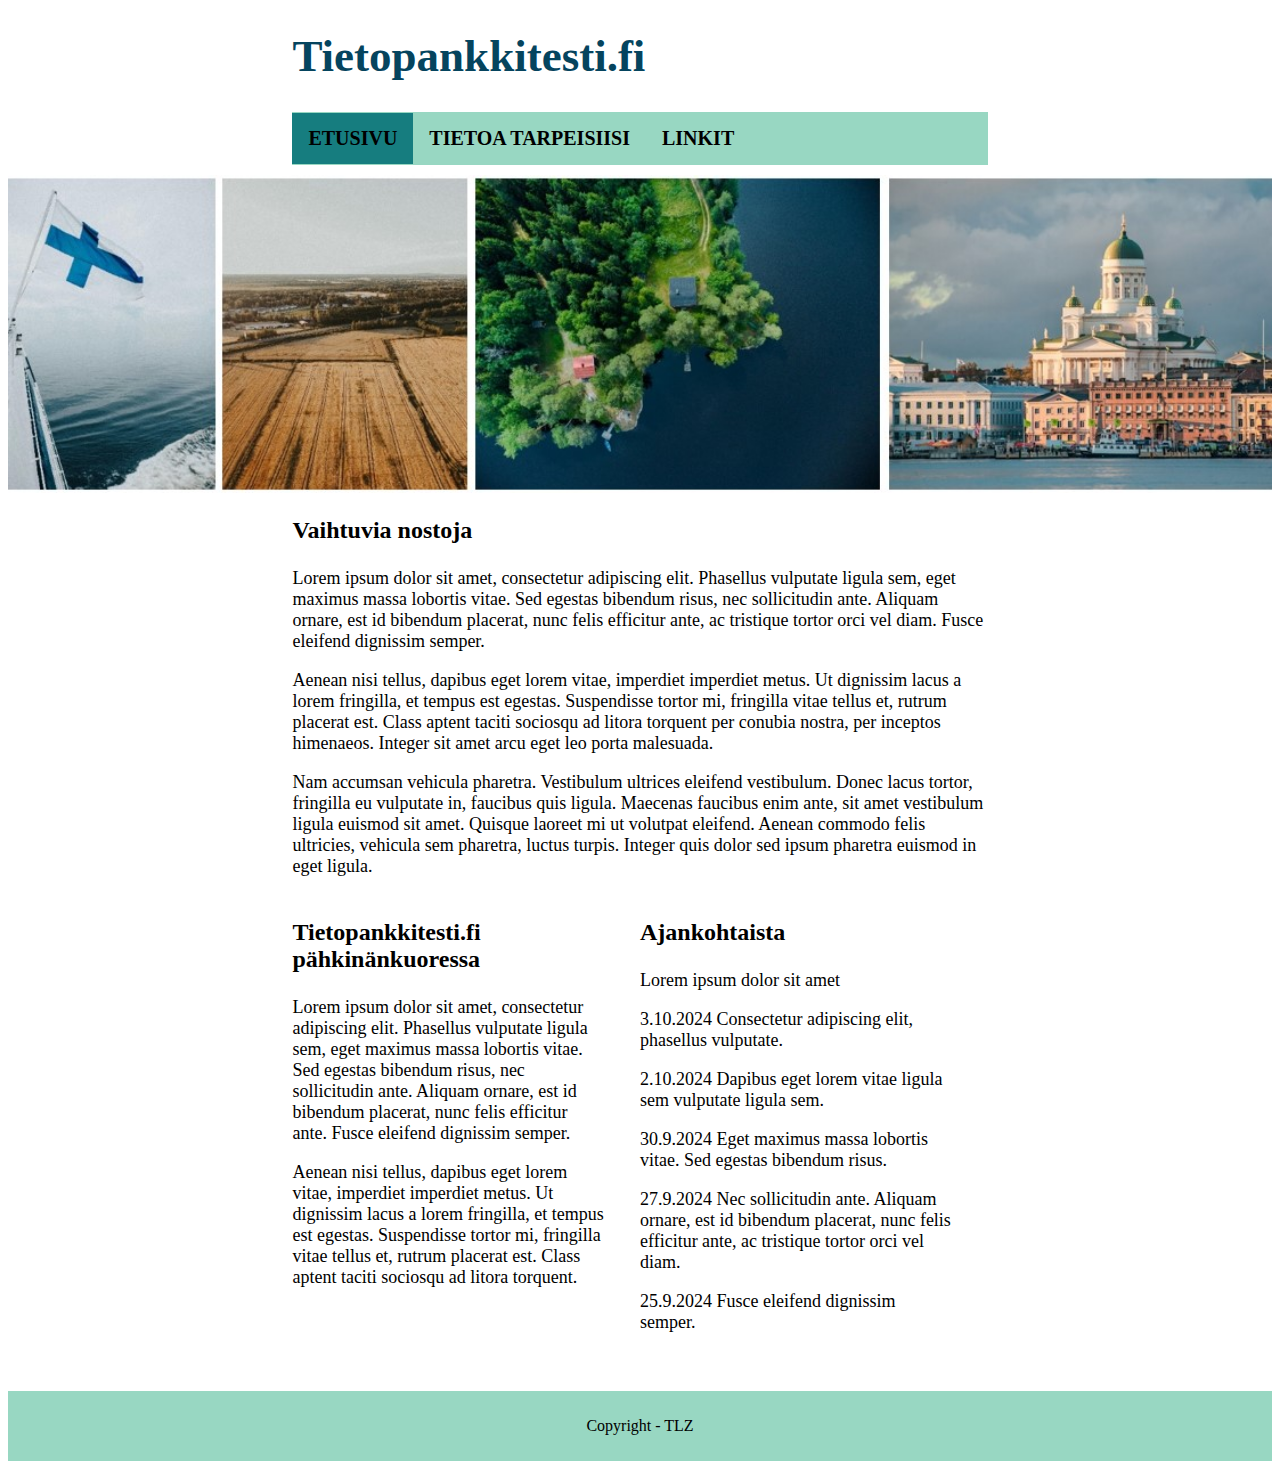
<file: index.html>
<!DOCTYPE html>
<html>

<head>
    <title>Etusivu</title>
	<meta charset="UTF-8">
    <link rel="stylesheet" href="style.css">
    <html lang=”fi”>

    <link rel="preconnect" href="https://fonts.googleapis.com">
    <link rel="preconnect" href="https://fonts.gstatic.com" crossorigin>
    <link href="https://fonts.googleapis.com/css2?family=Libre+Franklin:ital,wght@0,100..900;1,100..900&display=swap" rel="stylesheet">
    
</head>

<body>
	<header>
        <h1>Tietopankkitesti.fi</h1>
    </header>

    <nav>
        <ul>
            <li><a class="active" href="index.html">ETUSIVU</a></li>
            <li><a href="sivu2.html">TIETOA TARPEISIISI</a></li>
            <li><a href="linkit.html">LINKIT</a></li>
          </ul>
    </nav>

    <div class="image">
        <img scr="kuvarivi_index.jpg">
    </div>

    <section>
        <h3>Vaihtuvia nostoja</h3>
        <p> Lorem ipsum dolor sit amet, consectetur adipiscing elit. Phasellus vulputate ligula sem, eget maximus massa lobortis vitae. Sed egestas bibendum risus, nec sollicitudin ante. Aliquam ornare, est id bibendum placerat, nunc felis efficitur ante, ac tristique tortor orci vel diam. Fusce eleifend dignissim semper.</p>
        <p> Aenean nisi tellus, dapibus eget lorem vitae, imperdiet imperdiet metus. Ut dignissim lacus a lorem fringilla, et tempus est egestas. Suspendisse tortor mi, fringilla vitae tellus et, rutrum placerat est. Class aptent taciti sociosqu ad litora torquent per conubia nostra, per inceptos himenaeos. Integer sit amet arcu eget leo porta malesuada.</p>
        <p>Nam accumsan vehicula pharetra. Vestibulum ultrices eleifend vestibulum. Donec lacus tortor, fringilla eu vulputate in, faucibus quis ligula. Maecenas faucibus enim ante, sit amet vestibulum ligula euismod sit amet. Quisque laoreet mi ut volutpat eleifend. Aenean commodo felis ultricies, vehicula sem pharetra, luctus turpis. Integer quis dolor sed ipsum pharetra euismod in eget ligula.</p>
    </section>

    <section class="row">
        <div class="column">
            <h3>Tietopankkitesti.fi pähkinänkuoressa</h3>
            <p>Lorem ipsum dolor sit amet, consectetur adipiscing elit. Phasellus vulputate ligula sem, eget maximus massa lobortis vitae. Sed egestas bibendum risus, nec sollicitudin ante. Aliquam ornare, est id bibendum placerat, nunc felis efficitur ante. Fusce eleifend dignissim semper.</p>
            <p>Aenean nisi tellus, dapibus eget lorem vitae, imperdiet imperdiet metus. Ut dignissim lacus a lorem fringilla, et tempus est egestas. Suspendisse tortor mi, fringilla vitae tellus et, rutrum placerat est. Class aptent taciti sociosqu ad litora torquent.</p>
        </div>
        <div class="column">
            <h3>Ajankohtaista</h3>
            <p>Lorem ipsum dolor sit amet</p>
            <p>3.10.2024 Consectetur adipiscing elit, phasellus vulputate.</p>
            <p>2.10.2024 Dapibus eget lorem vitae ligula sem vulputate ligula sem.</p> 
            <p>30.9.2024 Eget maximus massa lobortis vitae. Sed egestas bibendum risus.</p>
            <p>27.9.2024 Nec sollicitudin ante. Aliquam ornare, est id bibendum placerat, nunc felis efficitur ante, ac tristique tortor orci vel diam.</p>
            <p>25.9.2024 Fusce eleifend dignissim semper.</p>
        </div>
    </section> 
        
    <footer>
        <p>Copyright - TLZ</p>
    </footer>


</body>

</html>
</file>
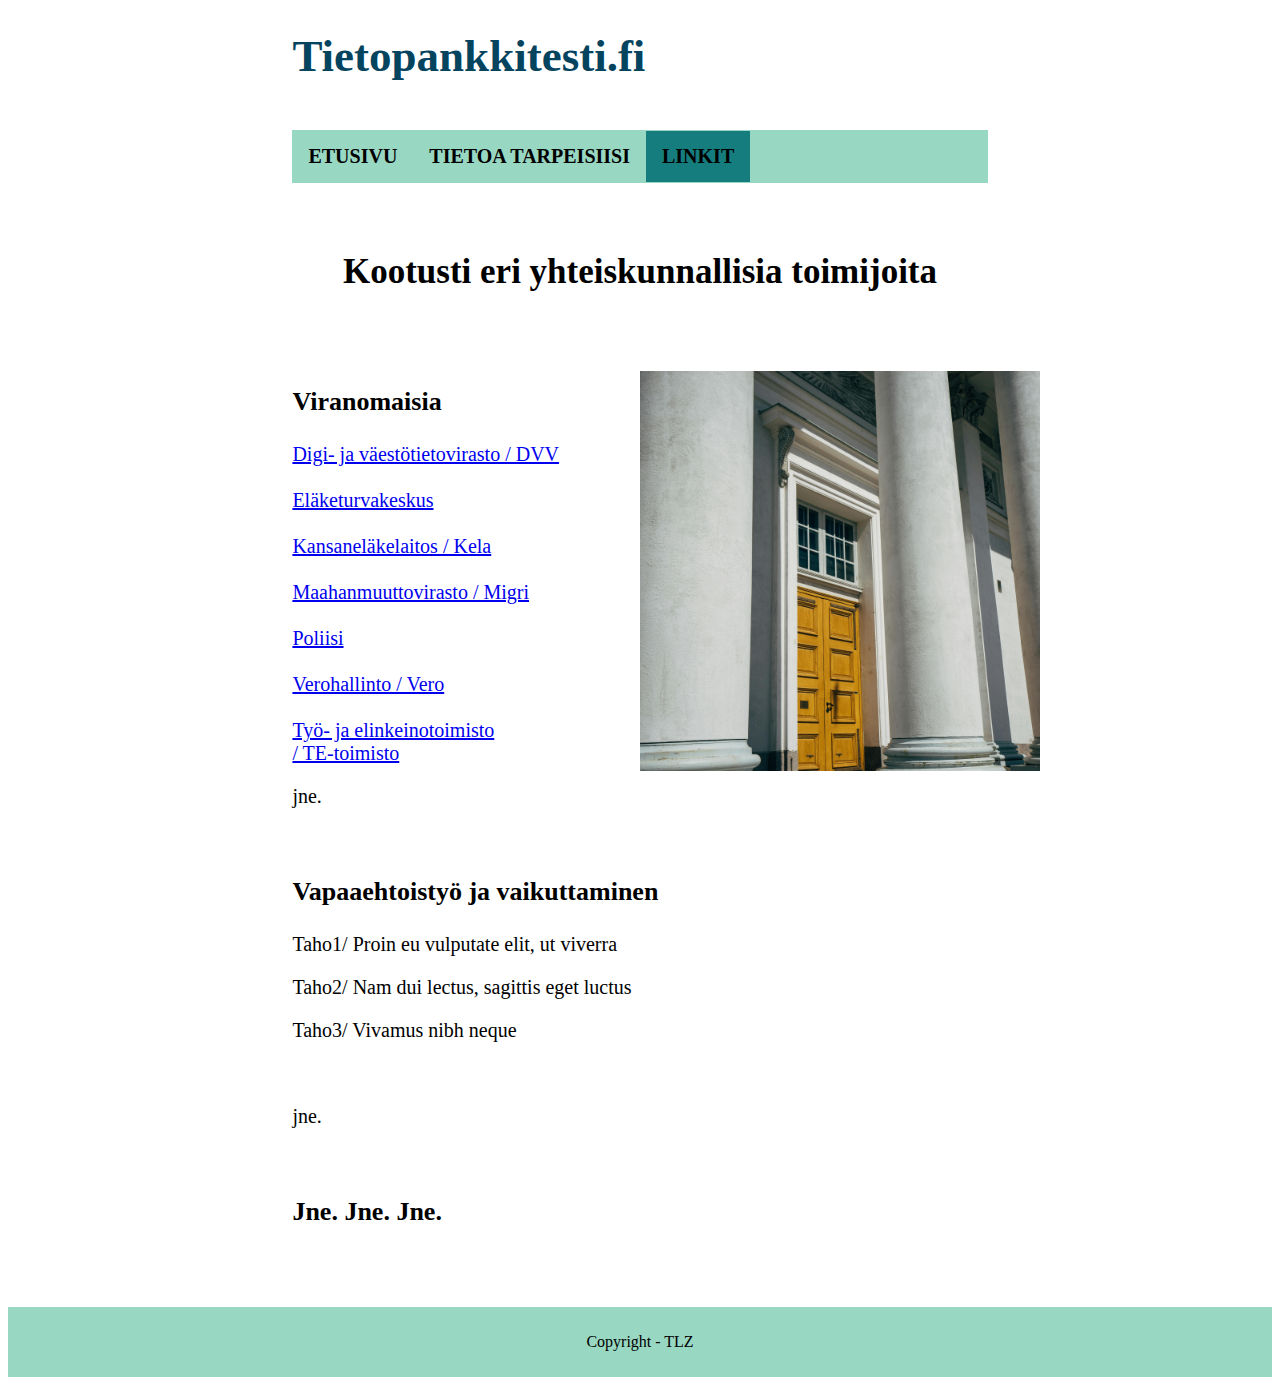
<file: linkit.html>
<!DOCTYPE html>
<html>

<head>
    <title>Linkit</title>
	<meta charset="UTF-8">
    <link rel="stylesheet" href="style3.css">
    
</head>

<body>
	<header>
        <h1>Tietopankkitesti.fi</h1>
        <img scr="logo.jpg">
    </header>

    <nav>
        <ul>
            <li><a href="index.html">ETUSIVU</a></li>
            <li><a href="sivu2.html">TIETOA TARPEISIISI</a></li>
            <li><a class="active" href="linkit.html">LINKIT</a></li>
          </ul>
    </nav>

    <div class="content">
        <h2>Kootusti eri yhteiskunnallisia toimijoita</h2>
    </div>

    <div class="content row">
        <div class="column">
            <h3>Viranomaisia</h3>
            <a href="https://dvv.fi/" target="blank">Digi- ja väestötietovirasto / DVV</a>
            <br><br>
            <a href="https://www.etk.fi/" target="blank">Eläketurvakeskus</a>
            <br><br>
            <a href="https://www.kela.fi" target="blank">Kansaneläkelaitos / Kela</a>
            <br><br>
            <a href="https://migri.fi" target="blank">Maahanmuuttovirasto / Migri</a>
            <br><br>
            <a href="https://poliisi.fi" target="blank">Poliisi</a>
            <br><br>
            <a href="https://www.vero.fi" target="blank">Verohallinto / Vero</a>
            <br><br>
            <a href="https://toimistot.te-palvelut.fi/" target="blank">Työ- ja elinkeinotoimisto <br>
                / TE-toimisto</a>
            <br>
            <p>jne.</p>
            <br>
        </div>
        <div class="column">
            <img scr="url""ovi.jpg">
        </div>
      </div> 
 
      <div class="content">
        <h3>Vapaaehtoistyö ja vaikuttaminen</h3>
        <p>Taho1/ Proin eu vulputate elit, ut viverra</p>
        <p>Taho2/ Nam dui lectus, sagittis eget luctus</p>
        <p>Taho3/ Vivamus nibh neque</p>
        <br>
        <p>jne.</p>
        <br>
    </div>

    <div class="content">
        <h3>Jne. Jne. Jne.</h3>
    </div>
        
    <footer>
        <p>Copyright - TLZ</p>
    </footer>


</body>

</html>
</file>
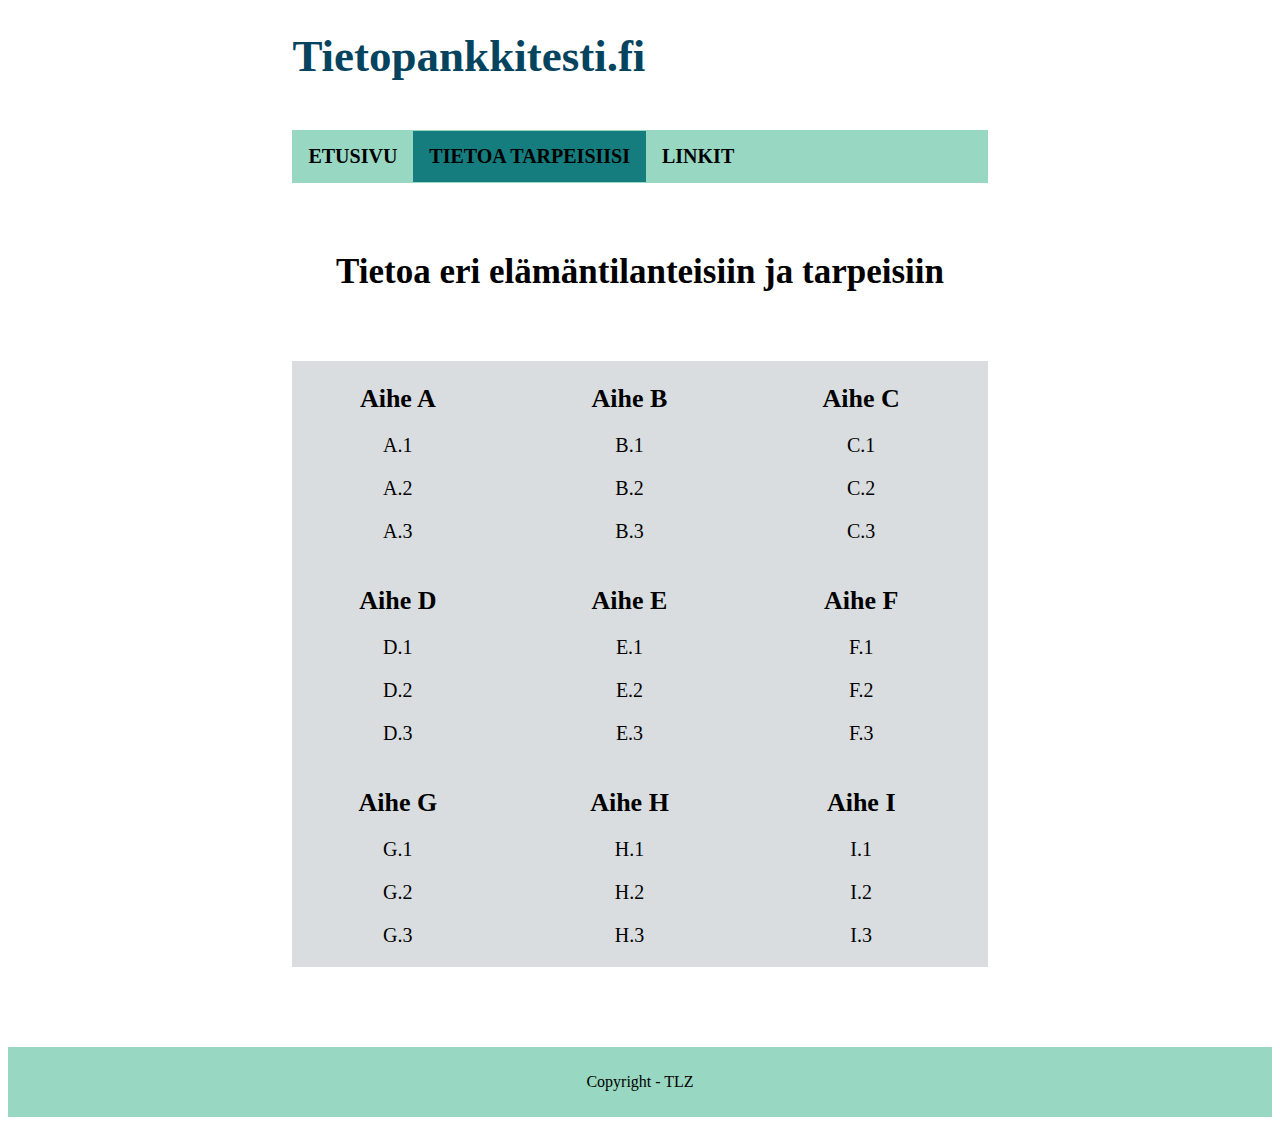
<file: sivu2.html>
<!DOCTYPE html>
<html>

<head>
    <title>Tietoa tarpeisiisi</title>
	<meta charset="UTF-8">
    <link rel="stylesheet" href="style2.css">
    
</head>

<body>
	<header>
        <h1>Tietopankkitesti.fi</h1>
        <img scr="logo.jpg">
    </header>

    <nav>
        <ul>
            <li><a href="index.html">ETUSIVU</a></li>
            <li><a class="active" href="sivu2.html">TIETOA TARPEISIISI</a></li>
            <li><a href="linkit.html">LINKIT</a></li>
          </ul>
    </nav>

    <div class="content">
        <h2>Tietoa eri elämäntilanteisiin ja tarpeisiin</h2>
    </div>

    <div class="content row">
        <div class="column">
            <br>
            <h3>Aihe A</h3>
            <p>A.1</p>
            <p>A.2</p>
            <p>A.3</p>
        </div>
        <div class="column">
            <br>
            <h3>Aihe B</h3>
            <p>B.1</p>
            <p>B.2</p>
            <p>B.3</p>
        </div>
        <div class="column">
            <br>
            <h3>Aihe C</h3>
            <p>C.1</p>
            <p>C.2</p>
            <p>C.3</p>
        </div>
        <div class="column">
            <br>
            <h3>Aihe D</h3>
            <p>D.1</p>
            <p>D.2</p>
            <p>D.3</p>
        </div>
        <div class="column">
            <br>
            <h3>Aihe E</h3>
            <p>E.1</p>
            <p>E.2</p>
            <p>E.3</p>
        </div>
        <div class="column">
            <br>
            <h3>Aihe F</h3>
            <p>F.1</p>
            <p>F.2</p>
            <p>F.3</p>
        </div>
        <div class="column">
            <br>
            <h3>Aihe G</h3>
            <p>G.1</p>
            <p>G.2</p>
            <p>G.3</p>
        </div>
        <div class="column">
            <br>
            <h3>Aihe H</h3>
            <p>H.1</p>
            <p>H.2</p>
            <p>H.3</p>
        </div>
        <div class="column">
            <br>
            <h3>Aihe I</h3>
            <p>I.1</p>
            <p>I.2</p>
            <p>I.3</p>
        </div>
      </div>
        
    <footer>
        <p>Copyright - TLZ</p>
    </footer>


</body>

</html>
</file>
<file: style.css>
/*
div {
    border: 1px;
    border-color: black;
    border-style: solid;
}
*/

@import url('https://fonts.googleapis.com/css2?family=Libre+Franklin:ital,wght@0,100..900;1,100..900&display=swap');

html.body {
    margin: 0;
    padding: 0;
    font-family: "Libre Franklin", sans-serif;
}

header h1 {
    font-size: 40px;
    color: #05445E;
    width: 90%;
    margin: auto;
    padding: 20px 25px 10px 25px;
    margin-top: 10px;
    margin-bottom: 20px;
}

ul {
    list-style-type: none;
    font-size: 20px;
    font-weight: bold;
    padding: 1px 0px 1px 0px;
    width: 90%;
    margin: auto;
    overflow: hidden;
    background-color: #98D7C2;
  }
  
  li {
    float: none;
  }
  
  li a {
    display: block;
    color: black;
    text-align: center;
    padding: 14px 16px;
    text-decoration: none;
  }
  
  li a:hover:not(.active) {
    background-color: #DDFFE7;
  }
  
  .active {
    background-color: #167D7F;
  }

.image {
    background-image: url(kuvarivi_index.jpg);
    background-position: center;
    background-size: cover;
    padding: 150px 0px 150px 0px;
    margin-top: 10px;
    margin-bottom: 10px;
}

section {
    width: 90%;
    margin: auto;
    font-size: 20px;
}

section h3 {
    font-size: 24px;
}

footer {
    font-size: 16px;
    text-align: center;
    padding: 10px;
    background-color: #98D7C2;
    margin: 0px;
    margin-top: 40px;
    }


@media only screen and (max-width: 649px) {
    ul {
        font-size: 18px;
    }
    
    section h3 {
        font-size: 22px;
    }
      }


@media only screen and (min-width: 650px) {
    
    section {
        width: 75%;
        font-size: 18px;
    }
    
    header h1 {
        width: 75%;
    }

    li {
        float: left;
      }

    ul {
        width: 75%;
      }

  }

@media only screen and (min-width: 1025px) {
    
    section {
        width: 55%;
    }
    
    header h1 {
        width: 55%;
        font-size: 45px;
    }

    li {
        float: left;
      }

    ul {
        width: 55%;
      }

    .column {
        float: left;
        width: 45%;
        padding-right: 5%;
      }
      
      /* Clear floats after the columns */
      .row:after {
        content: "";
        display: table;
        clear: both;
      }

  }
</file>
<file: style3.css>
/*
div {
    border: 1px;
    border-color: black;
    border-style: solid;
}
*/

@import url('https://fonts.googleapis.com/css2?family=Libre+Franklin:ital,wght@0,100..900;1,100..900&display=swap');

html.body {
    margin: 0;
    padding: 0;
    font-family: "Libre Franklin", sans-serif;
}

header h1 {
    font-size: 40px;
    color: #05445E;
    width: 90%;
    margin: auto;
    padding: 20px 25px 10px 25px;
    margin-top: 10px;
    margin-bottom: 20px;
}

ul {
    list-style-type: none;
    font-size: 20px;
    font-weight: bold;
    padding: 1px 0px 1px 0px;
    width: 90%;
    margin: auto;
    overflow: hidden;
    background-color: #98D7C2;
    ;
  }
  
  li {
    float: none;
  }
  
  li a {
    display: block;
    color: black;
    text-align: center;
    padding: 14px 16px;
    text-decoration: none;
  }
  
  li a:hover:not(.active) {
    background-color: #DDFFE7;
  }
  
  .active {
    background-color: #167D7F;
  }

.content h2 {
    font-size: 28px;
    text-align: center;
    padding: 40px 40px 40px 40px;
}

.content h3 {
    font-size: 22px; 
}

.content {
    width: 90%;
    margin: auto;
    font-size: 20px;
    margin-bottom: 10px;
}

.content img {
    background-image: url(ovi.jpg);
    background-position: center;
    background-size: cover;
    padding: 200px 200px 200px 200px;
    margin-top: 10px;
    margin-bottom: 50px;
}

footer {
    font-size: 16px;
    text-align: center;
    padding: 10px;
    background-color: #98D7C2;
    margin: 0px;
    margin-top: 80px;
    }

@media only screen and (min-width: 650px) {
    .content {
        width: 75%;
    }
    
    header h1 {
        width: 75%;
    }

    li {
        float: left;
      }

    ul {
        width: 75%;
      }

    .content h2 {
        font-size: 28px;
    }

  }

@media only screen and (min-width: 1025px) {
    .content {
        width: 55%;
    }

    .content h3 {
        font-size: 26px;
    }
    
    header h1 {
        width: 55%;
        font-size: 45px;
    }

    li {
        float: left;
      }

    ul {
        width: 55%;
      }

    .content h2 {
        font-size: 35px;
    }

    .column {
        float: left;
        width: 45%;
        padding-right: 5%;
      }
      
      /* Clear floats after the columns */
      .row:after {
        content: "";
        display: table;
        clear: both;
      }

  }
</file>
<file: style2.css>
/*
div {
    border: 1px;
    border-color: black;
    border-style: solid;
}
*/

@import url('https://fonts.googleapis.com/css2?family=Libre+Franklin:ital,wght@0,100..900;1,100..900&display=swap');

html.body {
    margin: 0;
    padding: 0;
    font-family: "Libre Franklin", sans-serif;
}

header h1 {
    font-size: 40px;
    color: #05445E;
    width: 90%;
    margin: auto;
    padding: 20px 25px 10px 25px;
    margin-top: 10px;
    margin-bottom: 20px;
}

ul {
    list-style-type: none;
    font-size: 20px;
    font-weight: bold;
    padding: 1px 0px 1px 0px;
    width: 90%;
    margin: auto;
    overflow: hidden;
    background-color: #98D7C2;
  }
  
  li {
    float: none;
  }
  
  li a {
    display: block;
    color: black;
    text-align: center;
    padding: 14px 16px;
    text-decoration: none;
  }
  
  li a:hover:not(.active) {
    background-color: #DDFFE7;
  }
  
  .active {
    background-color: #167D7F;
  }

.content h2 {
    font-size: 28px;
    text-align: center;
    padding: 40px 40px 40px 40px;
    background-color: white;
}

.content h3 {
    width: 90%;
    margin: auto;
    font-size: 22px; 
}

.content {
    width: 90%;
    margin: auto;
    font-size: 20px;
    padding-top: 40px 40px 40px 40px;
    text-align: center;
    background-color: #d9dddf;
}

footer {
    font-size: 16px;
    text-align: center;
    padding: 10px;
    background-color: #98D7C2;
    margin: 0px;
    margin-top: 80px;
    }

@media only screen and (min-width: 650px) {
    .content {
        width: 75%;
    }
    
    header h1 {
        width: 75%;
    }

    li {
        float: left;
      }

    ul {
        width: 75%;
      }

    .column {
        float: left;
        width: 45%;
        padding-right: 5%;
      }
      
      /* Clear floats after the columns */
      .row:after {
        content: "";
        display: table;
        clear: both;
      }

  }

@media only screen and (min-width: 1025px) {
    .content {
        width: 55%;
    }
    
    header h1 {
        width: 55%;
        font-size: 45px;
    }

    li {
        float: left;
      }

    ul {
        width: 55%;
      }

    .content h2 {
        font-size: 35px;
    }

    .content h3 {
        font-size: 26px;
    }

    .column {
        float: left;
        width: 30.33%;
        padding-right: 3%;
      }
      
      /* Clear floats after the columns */
      .row:after {
        content: "";
        display: table;
        clear: both;
      }

  }
</file>
